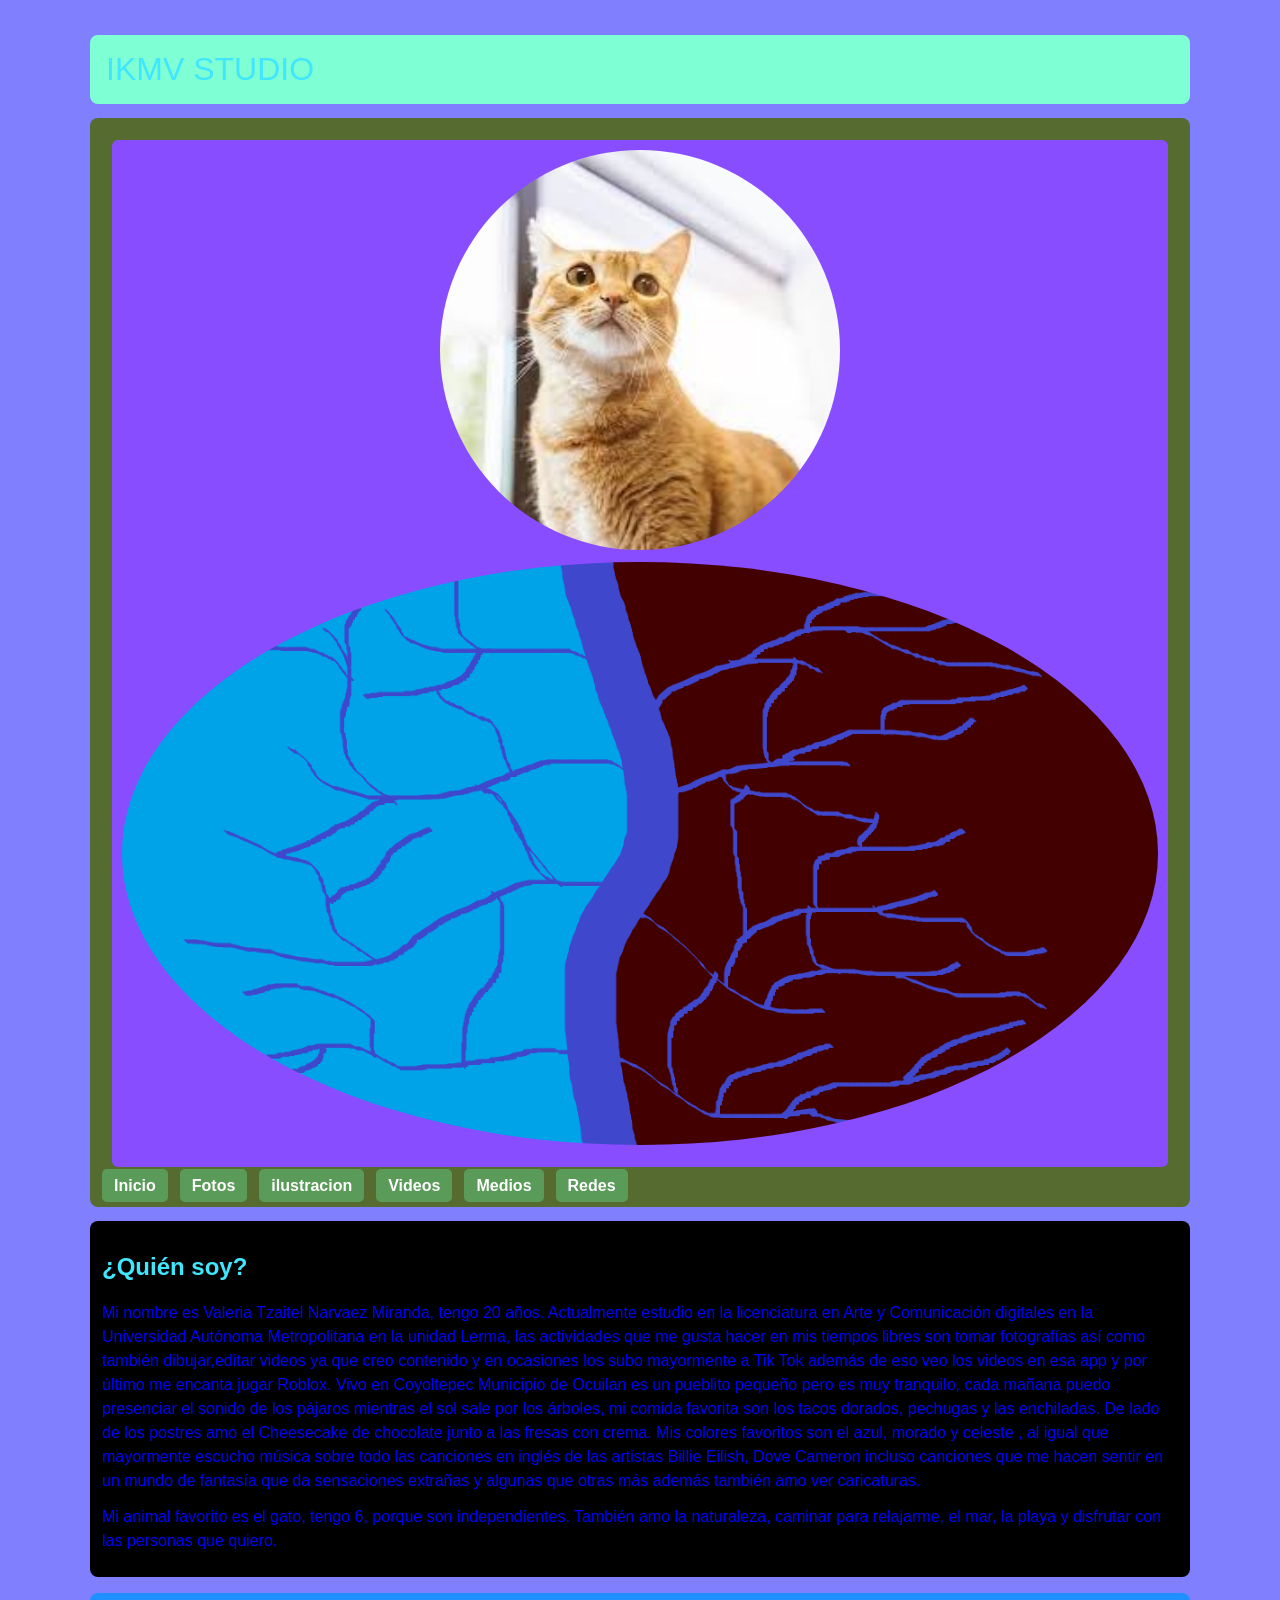
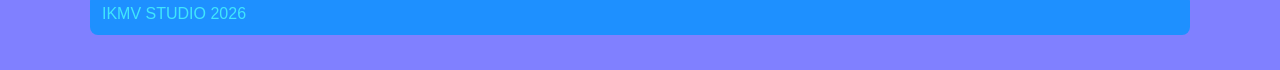
<file: index.html>
<!DOCTYPE html>
<html lang="es">
    <head>
        <meta charset="UTF-8">
        <meta name="viewport" content="width=device-width, initial-scale=1.0">
        <title>IKMV STUDIOS</title>
        <link rel="stylesheet" href="style.css">
        <link rel="icon" type="image/x-icon" href="favicon.ico">
    </head>
    <body>
        <div class="container">
            <header>IKMV STUDIO</header>
            <nav>
                <div>
                    <img class="imgR" src="assets/gatito.jpg" alt="gatito" width="400px">
                    <img class="imgR" src="assets/Dibujo 1.png" alt="dibujo"> 
                </div>
                <ul class="menu">
                    <li><a href="#">Inicio</a></li>
                    <li><a href="html/fotos.html">Fotos</a></li>
                    <li><a href="html/ilustracion.html">ilustracion</a></li>
                    <li><a href="html/video.html">Videos</a></li>
                    <li><a href="html/medios.html">Medios</a></li>
                    <li><a href="html/botonesIconos/redes.html">Redes</a></li>
                </ul>
            </nav>
        
        
        <!--
        <table>
            <tr>
                <th>Nombre</th>
                <th>Apellido</th>
                <th>Salón</th>
            </tr>
            <tr>
                <td>Valeria</td>
                <td>Narvaez</td>
                <td>A2-01</td>
            </tr>
        </table>
    -->
        <section class="divGral">
            <h2>¿Quién soy?</h2>
            <p>Mi nombre es Valeria Tzaitel Narvaez Miranda, tengo 20 años. Actualmente estudio 
            en la licenciatura en Arte y Comunicación digitales en la Universidad Autónoma Metropolitana 
            en la unidad Lerma, las actividades que me gusta hacer en mis tiempos libres son tomar fotografías 
            así como también dibujar,editar videos ya que creo contenido y en ocasiones los subo mayormente a 
            Tik Tok además de eso veo los videos en esa app y por último me encanta jugar Roblox. Vivo en Coyoltepec Municipio 
            de Ocuilan es un pueblito pequeño pero es muy tranquilo, cada mañana puedo presenciar el sonido 
            de los pájaros mientras el sol sale por los árboles, mi comida favorita son los tacos dorados, pechugas y las enchiladas. 
            De lado de los postres amo el Cheesecake de chocolate junto a las fresas con crema. Mis colores favoritos son el 
            azul, morado y celeste , al igual que mayormente escucho música sobre todo las canciones en inglés de 
            las artistas Billie Eilish, Dove Cameron incluso canciones que me hacen sentir en un mundo de fantasía que 
            da sensaciones extrañas y algunas que otras más además también amo ver caricaturas.

            
            <p>Mi animal favorito es el gato, tengo 6, porque son independientes. También amo la naturaleza, caminar para relajarme, el mar, la playa y disfrutar con las personas que quiero.</p>
        </section>
        <footer>
            IKMV STUDIO 2026
        </footer>
        </div>
    </body>
</html>
</file>
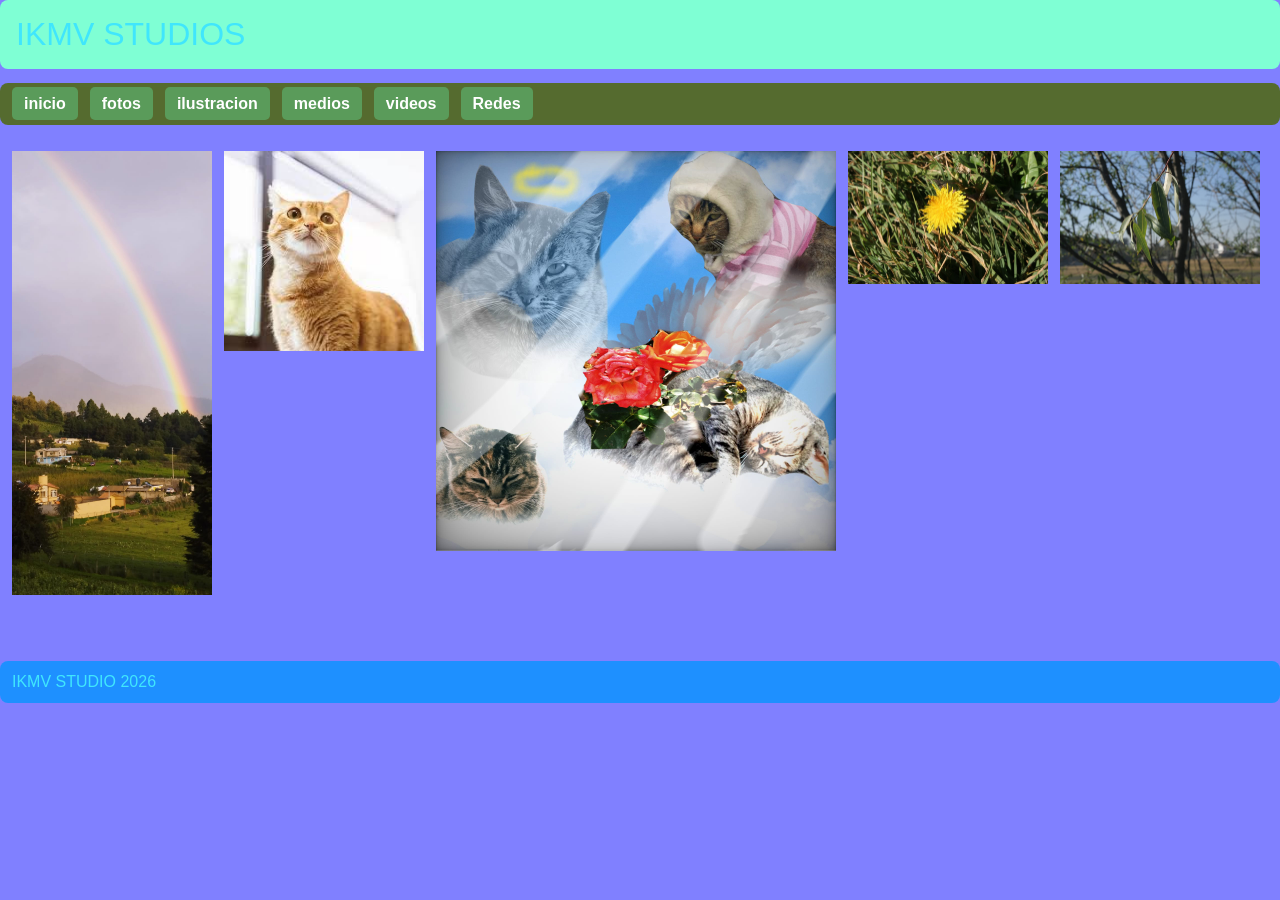
<file: html/fotos.html>
<!DOCTYPE html>
<html lang="en">
    <head>
        <meta charset="=UTF-8">
        <meta name="viewport"content="width=device-width, initial-scale=1.0">
        <title>IKMV STUDIOS</title>
        <link rel="stylesheet" href="../style.css">
        <link rel="icon" type="image/x-icon" href="../favicon.ico">
        
    </head>
    <body>
        <header>IKMV STUDIOS</header>
        <nav>
        <ul class="menu">
        <li><a href="../index.html">inicio</a></li>
        <li><a href="#">fotos</a></li>
        <li><a href="ilustracion.html">ilustracion</a></li>
        <li><a href="medios.html">medios</a></li>
        <li><a href="video.html">videos</a></li>
        <li><a href="botonesIconos/redes.html">Redes</a></li>
        
        </ul>
        </nav>
    
        <div class="fotos">
        <div><img src="../assets/arcoiris.jpeg" alt="arcoiris"width="200px"></div>
        <div><img src="../assets/gatito2.jpg" alt="gatito"width="200px"></div>
        <div><img src="../assets/perla.jpeg" alt="perla"width="400px"></div>
        <div><img src="../assets/flor.jpeg" alt="flor"width="200px"></div>
        <div><img src="../assets/hojas.jpeg" alt="hojas"width="200px"></div>
        </div>
        <br>
       
         <footer>
            IKMV STUDIO 2026
        </footer>
    </body>
</html>
</file>
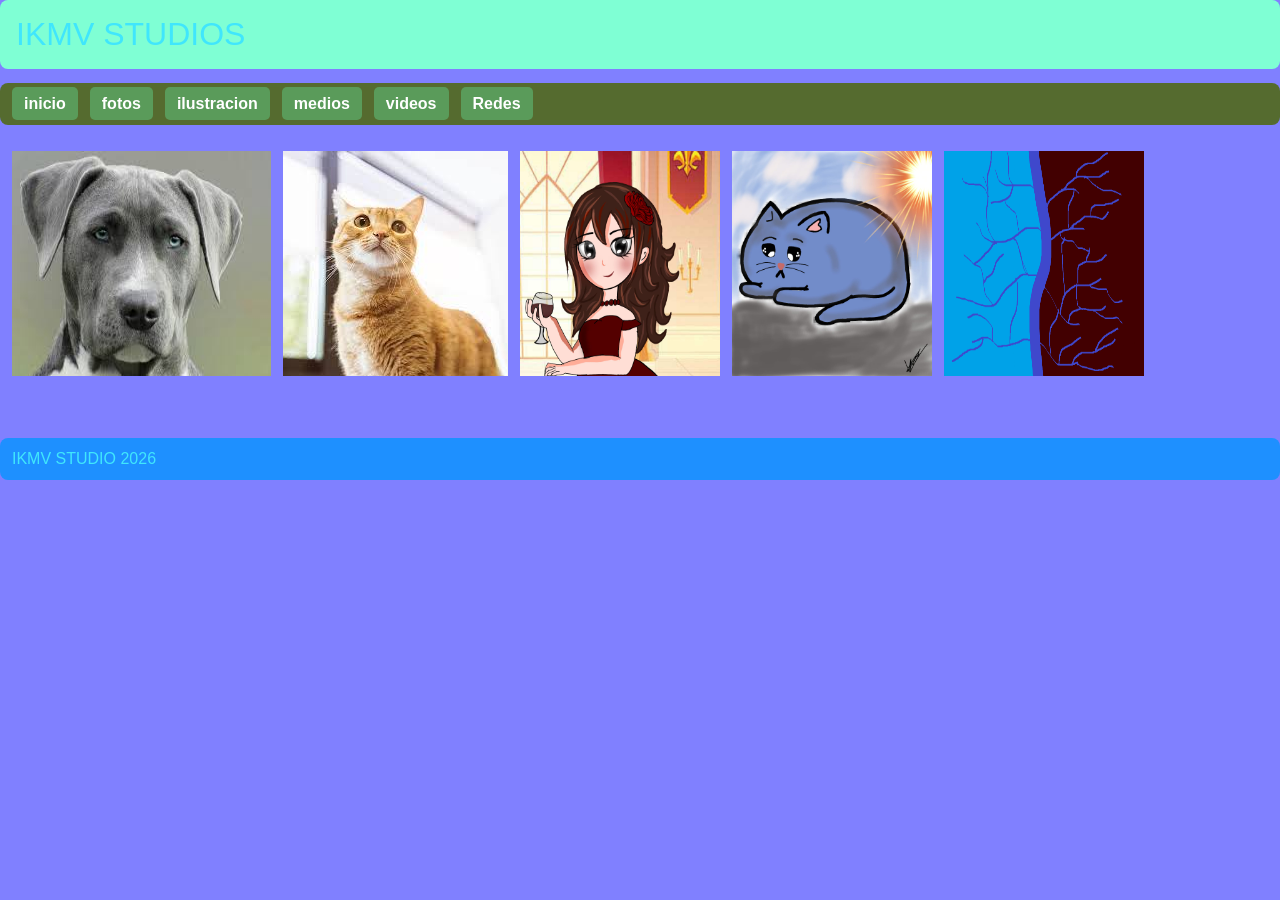
<file: html/ilustracion.html>
<!DOCTYPE html>
<html lang="en">
    <head>
        <meta charset="=UTF-8">
        <meta name="viewport"content="width=device-width, initial-scale=1.0">
        <title>IKMV STUDIO</title>
        <link rel="stylesheet" href="../style.css">
        <link rel="icon" type="image/x-icon" href="../favicon.ico">
    </head>
    <body>
        <header>IKMV STUDIOS</header>
        <nav>
        <ul class="menu">
            <li><a href="../index.html">inicio</a></li>
            <li><a href="fotos.html">fotos</a></li>
            <li><a href="#">ilustracion</a></li>
            <li><a href="medios.html">medios</a></li>
            <li><a href="video.html">videos</a></li>
            <li><a href="botonesIconos/redes.html">Redes</a></li>
                
        </ul>
        </nav>

        <div class="fotos">
        <img src="../assets/perrito1.jpg"alt="">
        <img src="../assets/gatito2.jpg" alt="">
        <img src="../assets/chica.jpeg"  alt="chica"width="200px">
        <img src="../assets/gato.jpeg" alt="gato" width="200px">
        <img src="../assets/Dibujo 1.png" alt="dibujo"width="200px">
        
        
        </div>
        <br>

         <footer>
            IKMV STUDIO 2026
        </footer>
    </body>
</html>
</file>
<file: style.css>
/* Estructura principal */
body {
    background-color: #8080ff;
    color: #40e6fc;
    margin: 0;
    padding: 0;
    font-family: 'Segoe UI', Tahoma, Geneva, Verdana, sans-serif;
}

/* Contenedor general centrado con margen y ancho máximo */
.container {
    max-width: 1100px;
    margin: 20px auto;
    padding: 15px;
}

header {
    background-color: aquamarine;
    padding: 16px;
    font-size: 32px;
    margin-bottom: 14px;
    border-radius: 8px;
}

nav {
    background-color: darkolivegreen;
    padding: 12px;
    margin-bottom: 14px;
    border-radius: 8px;
}

nav .menu {
    list-style: none;
    padding: 0;
    margin: 0;
    display: flex;
    gap: 12px;
    flex-wrap: wrap;
}

nav .menu li {
    margin: 0;
}

nav .menu li a {
    padding: 8px 12px;
    background: #5a9b5a;
    border-radius: 5px;
    color: white;
    font-weight: 600;
}

nav .menu li a:hover {
    background: #4f8c4f;
}

footer {
    background-color: dodgerblue;
    padding: 12px;
    margin-top: 16px;
    border-radius: 8px;
}

h1 {
    color: #FF00FF;
    margin-top: 0;
}

p {
    color: #0000FF;
    line-height: 1.5;
    margin: 0 0 12px 0;
}

/* Reinicio mínimo para divs, pero evita colisiones globables */
div {
    margin: 0;
    padding: 0;
}




.div2 {
    background: #AAAAAA;
    padding: 20px;
    border: 3px dotted #FF00AA;
    margin: 20px 0;
    border-radius: 12px;
}

.imgR {
    border-radius: 50%;
    display: block;
    margin: 0 auto 12px auto;
    max-width: 100%;
    height: auto;
}

.fotos {
    background-color: #8080ff;
    border: none;
    margin: 0 0 16px 0;
    padding: 12px;
    display: flex;
    gap: 12px;
    flex-wrap: wrap;
    justify-content: flex-start;
}

.divGral {
    background-color: #000000;
    border: none;
    margin: 12px 0;
    padding: 12px;
    border-radius: 8px;
}

a {
    color: #6d9df8;
    text-decoration: none;
}

a:hover {
    text-decoration: underline;
}

.container div {
    background-color: #884dff;
    margin: 10px;
    padding: 10px;
    font-size: 12px;
    border-radius: 6px;
}
</file>
